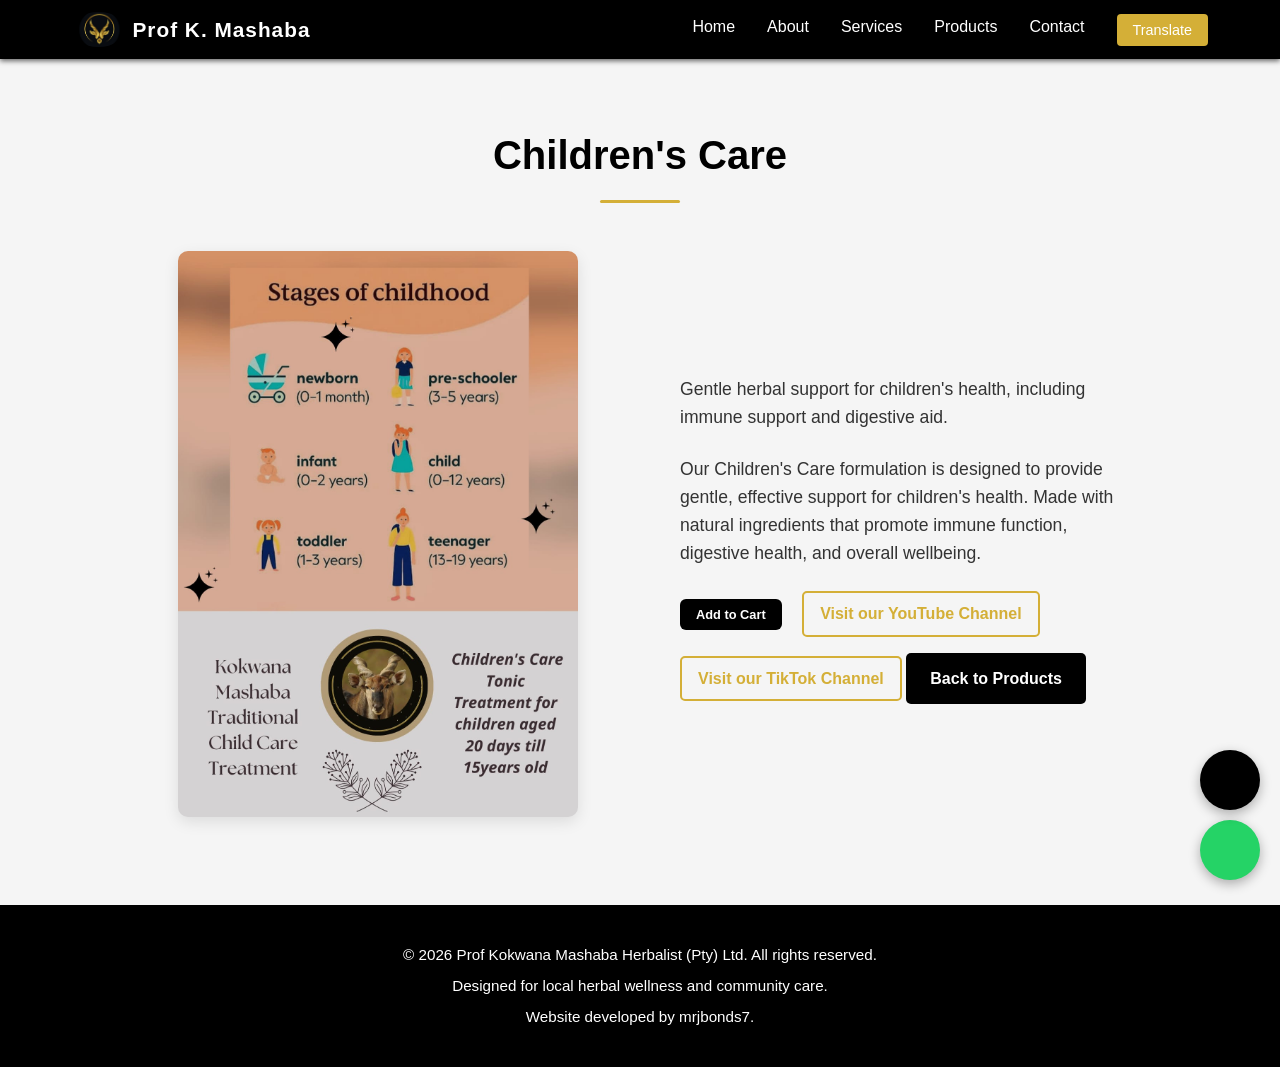
<file: children's-care.html>
<!DOCTYPE html>
<html lang="en">
<head>
    <meta charset="UTF-8">
    <meta name="viewport" content="width=device-width, initial-scale=1.0">
    <title>children's care</title>
    <link rel="stylesheet" href="style.css">
</head>
<body>
    <nav class="navbar">
        <div class="nav-container">
            <div class="logo">
                <img src="asset/4.jpg" alt="Prof K. Mashaba Logo" class="logo-img">
                <span>Prof K. Mashaba</span>
            </div>
            <ul class="nav-menu">
                <li><a href="index.html">Home</a></li>
                <li><a href="index.html#about">About</a></li>
                <li><a href="index.html#services">Services</a></li>
                <li><a href="index.html#products">Products</a></li>
                <li><a href="index.html#contact">Contact</a></li>
                                            <li>
                    <button id="language-toggle" aria-label="Toggle Language">Translate</button>
                </li>
            </ul>
        </div>
    </nav>

    <section class="product-detail">
        <div class="container">
            <h1>Children's Care</h1>
            <div class="product-content">
                <img src="asset/Children1.jpg" alt="Children's Care Product" class="product-image">
                <div class="product-info">
                    <p>Gentle herbal support for children's health, including immune support and digestive aid.</p>
                    <p>Our Children's Care formulation is designed to provide gentle, effective support for children's health. Made with natural ingredients that promote immune function, digestive health, and overall wellbeing.</p>
                    
                    <button class="add-to-cart" data-product="Children's Care">Add to Cart</button>
                    
                    <a href="https://www.youtube.com/@ProfessorKokwanaMashaba-b9b" target="_blank" class="youtube-link">Visit our YouTube Channel</a>
                    <a href="https://www.tiktok.com/@kokwanamashaba" target="_blank" class="tiktok-link">Visit our TikTok Channel</a>
                    
                    <a href="index.html#products" class="back-button">Back to Products</a>
                </div>
            </div>
        </div>
    </section>

        <footer class="footer">
        <div class="container">
            <p>© 2026 Prof Kokwana Mashaba Herbalist (Pty) Ltd. All rights reserved.</p>
            <p>Designed for local herbal wellness and community care.</p>
            <p>Website developed by mrjbonds7.</p>
        </div>
    </footer>

    <!-- WhatsApp Floating Button -->
    <a href="https://wa.me/27795255211" target="_blank" class="whatsapp-float" aria-label="Chat on WhatsApp">
    </a>
    <a href="https://www.tiktok.com/@kokwanamashaba" target="_blank" class="tiktok-float" aria-label="Visit TikTok">
    </a>

    <script src="script.js"></script>
</body>
</html>
</file>
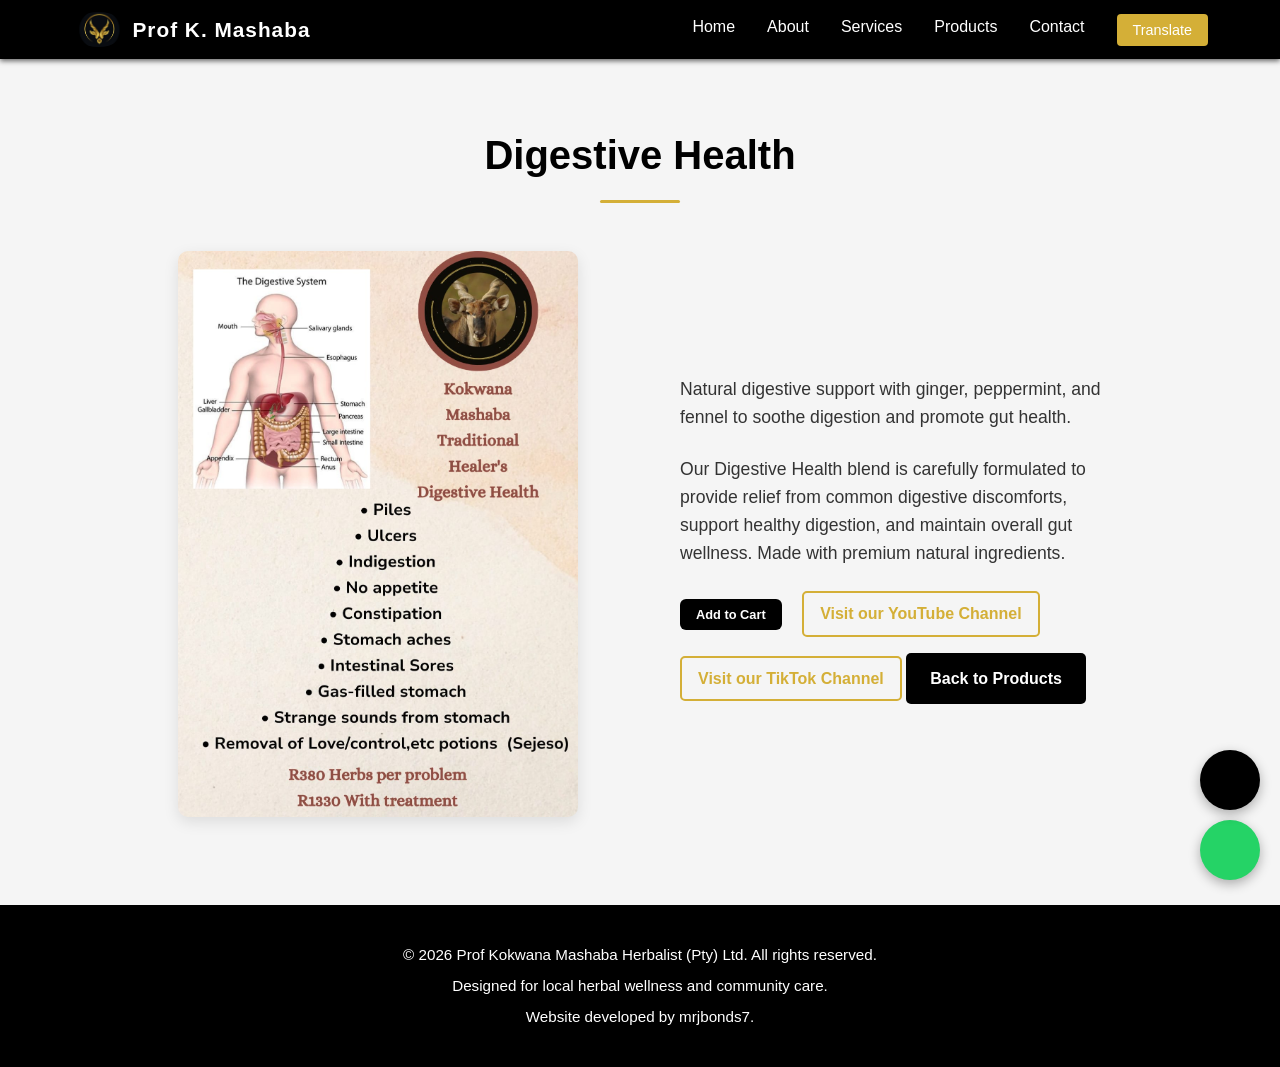
<file: digestive-health.html>
<!DOCTYPE html>
<html lang="en">
<head>
    <meta charset="UTF-8">
    <meta name="viewport" content="width=device-width, initial-scale=1.0">
    <title>Digestive Health - Prof Kokwana Mashaba</title>
    <link rel="stylesheet" href="style.css">
</head>
<body>
    <nav class="navbar">
        <div class="nav-container">
            <div class="logo">
                <img src="asset/4.jpg" alt="Prof K. Mashaba Logo" class="logo-img">
                <span>Prof K. Mashaba</span>
            </div>
            <ul class="nav-menu">
                <li><a href="index.html">Home</a></li>
                <li><a href="index.html#about">About</a></li>
                <li><a href="index.html#services">Services</a></li>
                <li><a href="index.html#products">Products</a></li>
                <li><a href="index.html#contact">Contact</a></li>
                                            <li>
                    <button id="language-toggle" aria-label="Toggle Language">Translate</button>
                </li>
            </ul>
        </div>
    </nav>

    <section class="product-detail">
        <div class="container">
            <h1>Digestive Health</h1>
            <div class="product-content">
                <img src="asset/men&women 3.jpeg" alt="Digestive Health Product" class="product-image">
                <div class="product-info">
                    <p>Natural digestive support with ginger, peppermint, and fennel to soothe digestion and promote gut health.</p>
                    <p>Our Digestive Health blend is carefully formulated to provide relief from common digestive discomforts, support healthy digestion, and maintain overall gut wellness. Made with premium natural ingredients.</p>
                    
                    <button class="add-to-cart" data-product="Digestive Health">Add to Cart</button>
                    
                    <a href="https://www.youtube.com/@ProfessorKokwanaMashaba-b9b" target="_blank" class="youtube-link">Visit our YouTube Channel</a>
                    <a href="https://www.tiktok.com/@kokwanamashaba" target="_blank" class="tiktok-link">Visit our TikTok Channel</a>
                    
                    <a href="index.html#products" class="back-button">Back to Products</a>
                </div>
            </div>
        </div>
    </section>

        <footer class="footer">
        <div class="container">
            <p>© 2026 Prof Kokwana Mashaba Herbalist (Pty) Ltd. All rights reserved.</p>
            <p>Designed for local herbal wellness and community care.</p>
            <p>Website developed by mrjbonds7.</p>
        </div>
    </footer>

    <!-- WhatsApp Floating Button -->
    <a href="https://wa.me/27795255211" target="_blank" class="whatsapp-float" aria-label="Chat on WhatsApp">
    </a>
    <a href="https://www.tiktok.com/@kokwanamashaba" target="_blank" class="tiktok-float" aria-label="Visit TikTok">
    </a>

    <script src="script.js"></script>
</body>
</html>
</file>
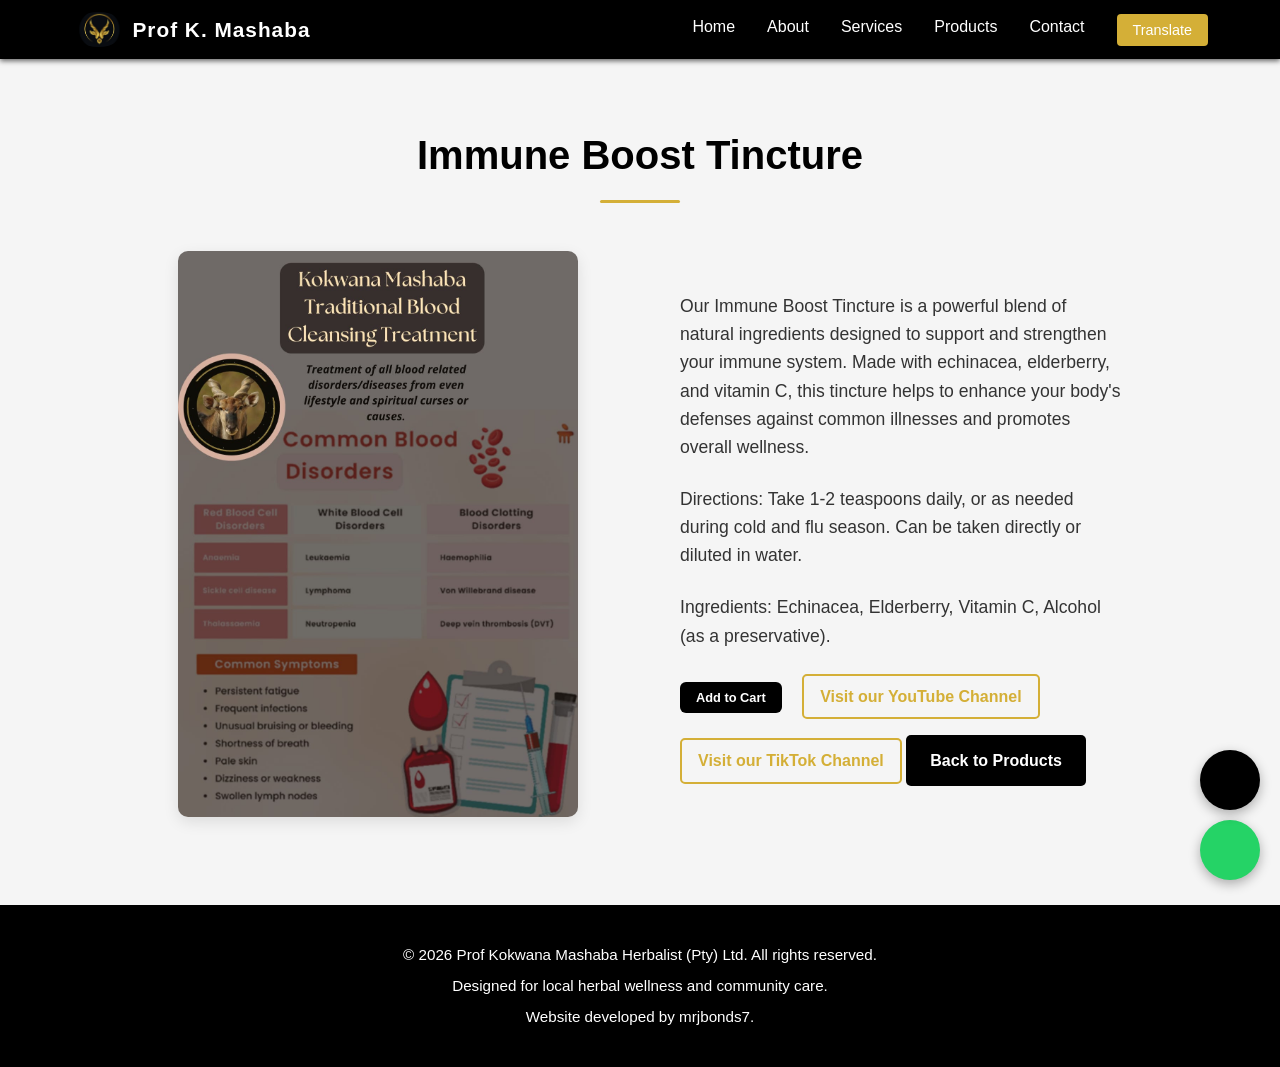
<file: immune-boost-tincture.html>
<!DOCTYPE html>
<html lang="en">
<head>
    <meta charset="UTF-8">
    <meta name="viewport" content="width=device-width, initial-scale=1.0">
    <title>Immune Boost Tincture - Prof K. Mashaba</title>
    <link rel="stylesheet" href="style.css">
</head>
<body>
    <nav class="navbar">
        <div class="nav-container">
            <div class="logo">
                <img src="asset/4.jpg" alt="Prof K. Mashaba Logo" class="logo-img">
                <span>Prof K. Mashaba</span>
            </div>
            <ul class="nav-menu">
                <li><a href="index.html">Home</a></li>
                <li><a href="index.html#about">About</a></li>
                <li><a href="index.html#services">Services</a></li>
                <li><a href="index.html#products">Products</a></li>
                <li><a href="index.html#contact">Contact</a></li>
                                            <li>
                    <button id="language-toggle" aria-label="Toggle Language">Translate</button>
                </li>
            </ul>
        </div>
    </nav>

    <section class="product-detail">
        <div class="container">
            <h1>Immune Boost Tincture</h1>
            <div class="product-content">
                <img src="asset/blood1.jpeg" alt="Immune Boost Tincture" class="product-image">
                <div class="product-info">
                    <p>Our Immune Boost Tincture is a powerful blend of natural ingredients designed to support and strengthen your immune system. Made with echinacea, elderberry, and vitamin C, this tincture helps to enhance your body's defenses against common illnesses and promotes overall wellness.</p>
                    <p>Directions: Take 1-2 teaspoons daily, or as needed during cold and flu season. Can be taken directly or diluted in water.</p>
                    <p>Ingredients: Echinacea, Elderberry, Vitamin C, Alcohol (as a preservative).</p>
                    
                    <button class="add-to-cart" data-product="Immune Boost Tincture">Add to Cart</button>
                    
                    <a href="https://www.youtube.com/@ProfessorKokwanaMashaba-b9b" target="_blank" class="youtube-link">Visit our YouTube Channel</a>
                    <a href="https://www.tiktok.com/@kokwanamashaba" target="_blank" class="tiktok-link">Visit our TikTok Channel</a>
                    
                    <a href="index.html#products" class="back-button">Back to Products</a>
                </div>
            </div>
        </div>
    </section>
    <!-- WhatsApp Floating Button -->
    <a href="https://wa.me/27795255211" target="_blank" class="whatsapp-float" aria-label="Chat on WhatsApp">
    </a>
    <a href="https://www.tiktok.com/@kokwanamashaba" target="_blank" class="tiktok-float" aria-label="Visit TikTok">
    </a>

    <script src="script.js"></script>
</body>
        <footer class="footer">
        <div class="container">
            <p>© 2026 Prof Kokwana Mashaba Herbalist (Pty) Ltd. All rights reserved.</p>
            <p>Designed for local herbal wellness and community care.</p>
            <p>Website developed by mrjbonds7.</p>
        </div>
    </footer>

</html>
</file>
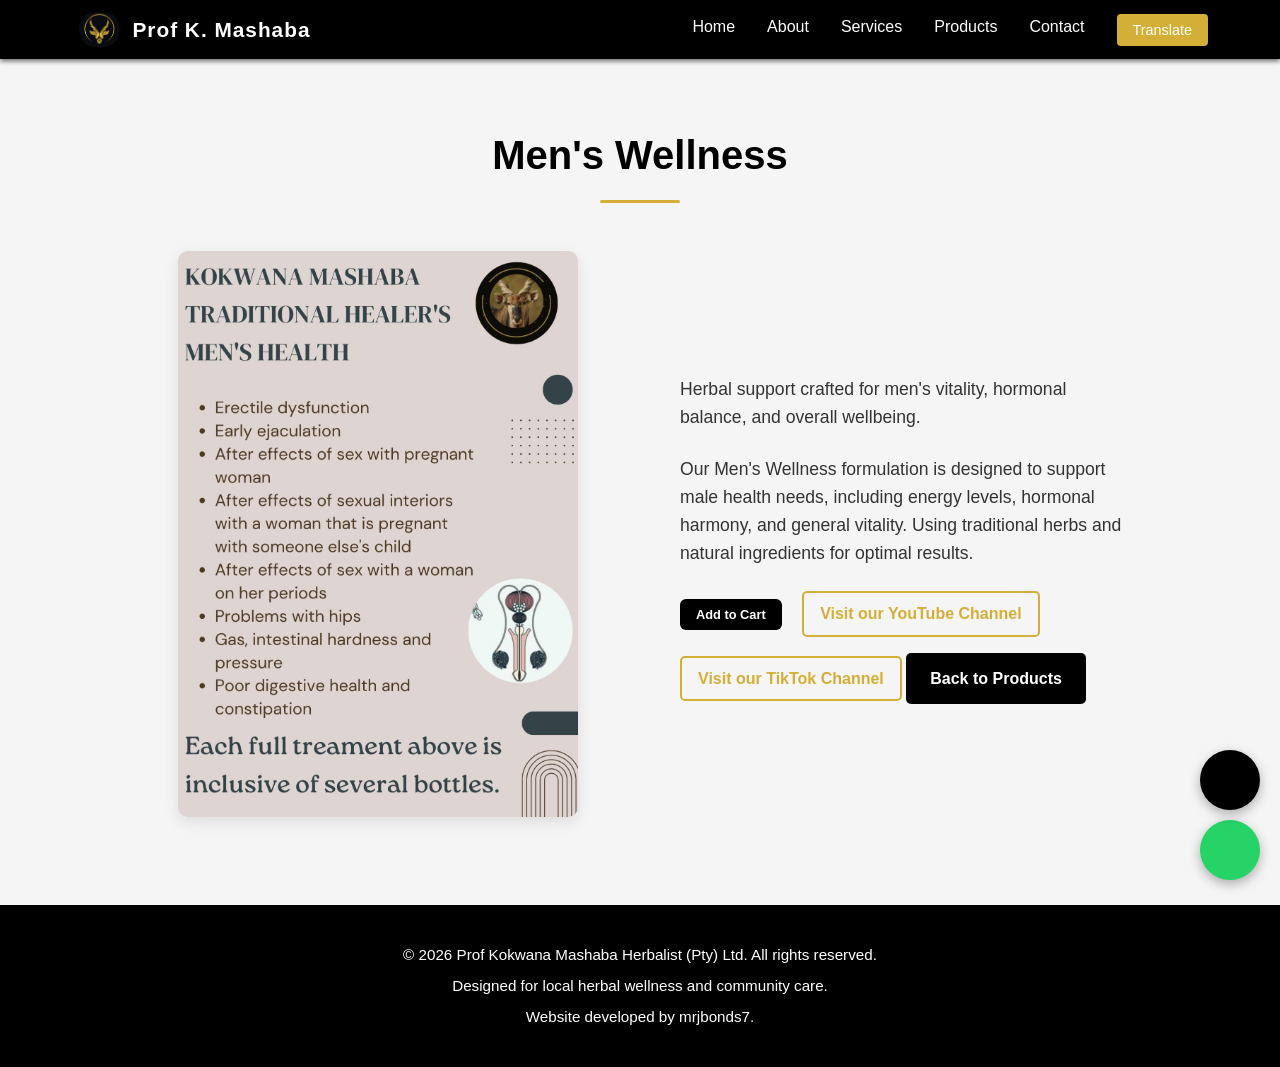
<file: mens-wellness.html>
<!DOCTYPE html>
<html lang="en">
<head>
    <meta charset="UTF-8">
    <meta name="viewport" content="width=device-width, initial-scale=1.0">
    <title>Men's Wellness - Prof Kokwana Mashaba</title>
    <link rel="stylesheet" href="style.css">
</head>
<body>
    <nav class="navbar">
        <div class="nav-container">
            <div class="logo">
                <img src="asset/4.jpg" alt="Prof K. Mashaba Logo" class="logo-img">
                <span>Prof K. Mashaba</span>
            </div>
            <ul class="nav-menu">
                <li><a href="index.html">Home</a></li>
                <li><a href="index.html#about">About</a></li>
                <li><a href="index.html#services">Services</a></li>
                <li><a href="index.html#products">Products</a></li>
                <li><a href="index.html#contact">Contact</a></li>
                                            <li>
                    <button id="language-toggle" aria-label="Toggle Language">Translate</button>
                </li>
            </ul>
        </div>
    </nav>

    <section class="product-detail">
        <div class="container">
            <h1>Men's Wellness</h1>
            <div class="product-content">
                <img src="asset/mens 1.jpeg" alt="Men's Wellness Product" class="product-image">
                <div class="product-info">
                    <p>Herbal support crafted for men's vitality, hormonal balance, and overall wellbeing.</p>
                    <p>Our Men's Wellness formulation is designed to support male health needs, including energy levels, hormonal harmony, and general vitality. Using traditional herbs and natural ingredients for optimal results.</p>
                    
                    <button class="add-to-cart" data-product="Men's Wellness">Add to Cart</button>
                    
                    <a href="https://www.youtube.com/@ProfessorKokwanaMashaba-b9b" target="_blank" class="youtube-link">Visit our YouTube Channel</a>
                    <a href="https://www.tiktok.com/@kokwanamashaba" target="_blank" class="tiktok-link">Visit our TikTok Channel</a>
                    
                    <a href="index.html#products" class="back-button">Back to Products</a>
                </div>
            </div>
        </div>
    </section>

        <footer class="footer">
        <div class="container">
            <p>© 2026 Prof Kokwana Mashaba Herbalist (Pty) Ltd. All rights reserved.</p>
            <p>Designed for local herbal wellness and community care.</p>
            <p>Website developed by mrjbonds7.</p>
        </div>
    </footer>

    <!-- WhatsApp Floating Button -->
    <a href="https://wa.me/27795255211" target="_blank" class="whatsapp-float" aria-label="Chat on WhatsApp">
    </a>
    <a href="https://www.tiktok.com/@kokwanamashaba" target="_blank" class="tiktok-float" aria-label="Visit TikTok">
    </a>

    <script src="script.js"></script>
</body> 
</html>
</file>
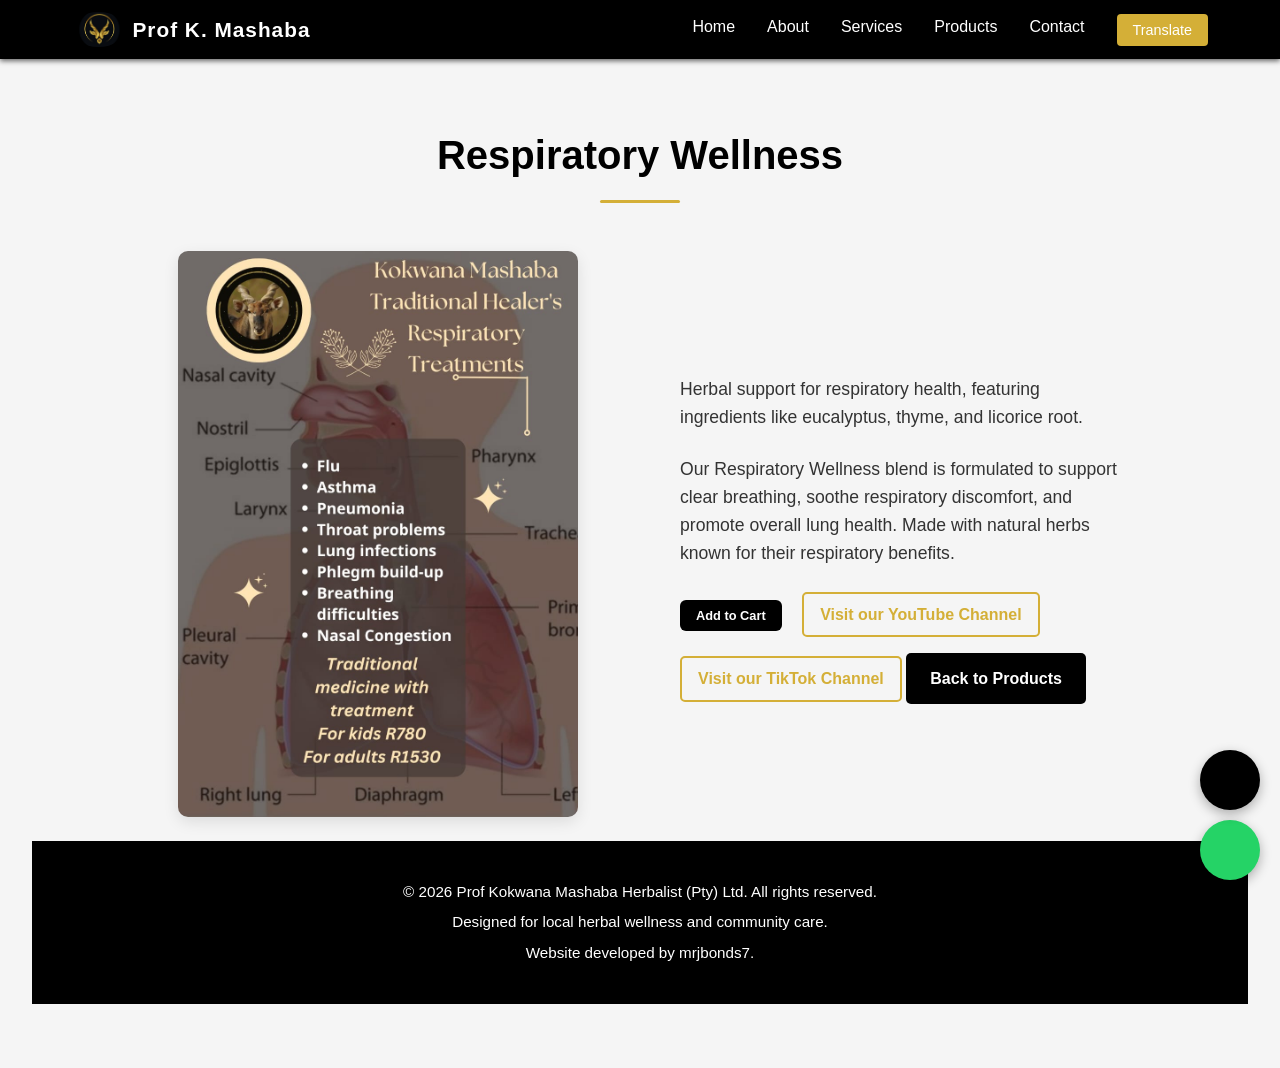
<file: respiratory-wellness.html>
<!DOCTYPE html>
<html lang="en">
<head>
    <meta charset="UTF-8">
    <meta name="viewport" content="width=device-width, initial-scale=1.0">
    <title>Respiratory Wellness - Prof Kokwana Mashaba</title>
    <link rel="stylesheet" href="style.css">
</head>
<body>
    <nav class="navbar">
        <div class="nav-container">
            <div class="logo">
                <img src="asset/4.jpg" alt="Prof K. Mashaba Logo" class="logo-img">
                <span>Prof K. Mashaba</span>
            </div>
            <ul class="nav-menu">
                <li><a href="index.html">Home</a></li>
                <li><a href="index.html#about">About</a></li>
                <li><a href="index.html#services">Services</a></li>
                <li><a href="index.html#products">Products</a></li>
                <li><a href="index.html#contact">Contact</a></li>
                                            <li>
                    <button id="language-toggle" aria-label="Toggle Language">Translate</button>
                </li>
            </ul>
        </div>
    </nav>

    <section class="product-detail">
        <div class="container">
            <h1>Respiratory Wellness</h1>
            <div class="product-content">
                <img src="asset/respiratory 4.jpeg" alt="Respiratory Wellness Product" class="product-image">
                <div class="product-info">
                    <p>Herbal support for respiratory health, featuring ingredients like eucalyptus, thyme, and licorice root.</p>
                    <p>Our Respiratory Wellness blend is formulated to support clear breathing, soothe respiratory discomfort, and promote overall lung health. Made with natural herbs known for their respiratory benefits.</p>
                    
                    <button class="add-to-cart" data-product="Respiratory Wellness">Add to Cart</button>
                    
                    <a href="https://www.youtube.com/@ProfessorKokwanaMashaba-b9b" target="_blank" class="youtube-link">Visit our YouTube Channel</a>
                    <a href="https://www.tiktok.com/@kokwanamashaba" target="_blank" class="tiktok-link">Visit our TikTok Channel</a>
                    
                    <a href="index.html#products" class="back-button">Back to Products</a>
                </div>
            </div>
        </div>

        <footer class="footer">
        <div class="container">
            <p>© 2026 Prof Kokwana Mashaba Herbalist (Pty) Ltd. All rights reserved.</p>
            <p>Designed for local herbal wellness and community care.</p>
            <p>Website developed by mrjbonds7.</p>
        </div>
    </footer>

    <!-- WhatsApp Floating Button -->
    <a href="https://wa.me/27795255211" target="_blank" class="whatsapp-float" aria-label="Chat on WhatsApp">
    </a>
    <a href="https://www.tiktok.com/@kokwanamashaba" target="_blank" class="tiktok-float" aria-label="Visit TikTok">
    </a>

    <script src="script.js"></script>
</body>
</html>
</file>
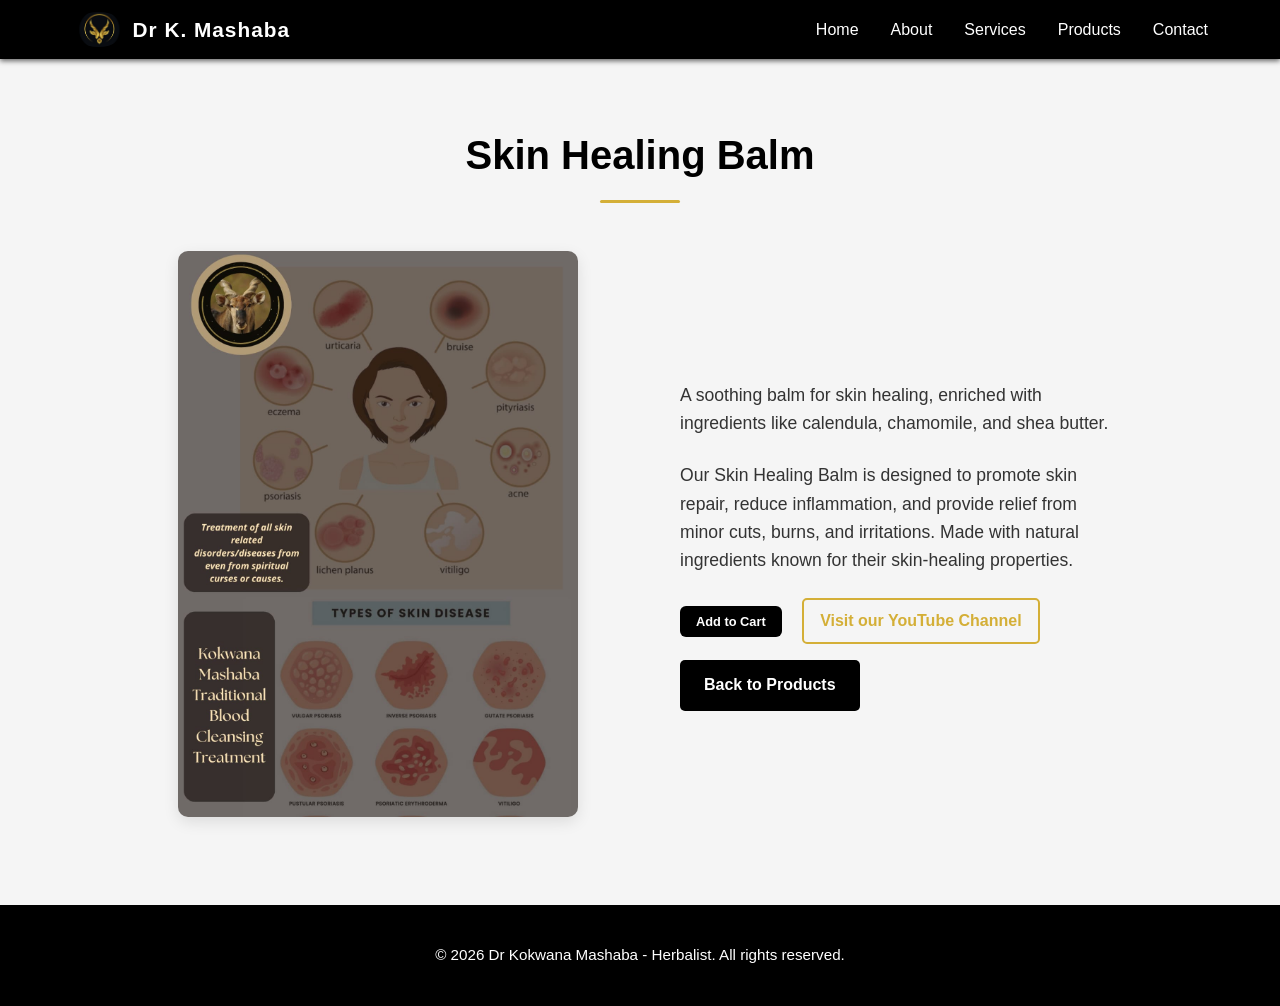
<file: Skin-Healing-Balm.html>
<!DOCTYPE html>
<html lang="en">
<head>
    <meta charset="UTF-8">
    <meta name="viewport" content="width=device-width, initial-scale=1.0">
    <title>Skin Healing Balm - Dr K. Mashaba</title>
    <link rel="stylesheet" href="style.css">
</head>
<body>
    <nav class="navbar">
        <div class="nav-container">
            <div class="logo">
                <img src="asset/4.jpg" alt="Dr K. Mashaba Logo" class="logo-img">
                <span>Dr K. Mashaba</span>
            </div>
            <ul class="nav-menu">
                <li><a href="index.html">Home</a></li>
                <li><a href="index.html#about">About</a></li>
                <li><a href="index.html#services">Services</a></li>
                <li><a href="index.html#products">Products</a></li>
                <li><a href="index.html#contact">Contact</a></li>
            </ul>
        </div>
    </nav>

    <section class="product-detail">
        <div class="container">
            <h1>Skin Healing Balm</h1>
            <div class="product-content">
                <img src="asset/skin1.jpeg" alt="Skin Healing Balm Product" class="product-image">
                <div class="product-info">
                    <p>A soothing balm for skin healing, enriched with ingredients like calendula, chamomile, and shea butter.</p>
                    <p>Our Skin Healing Balm is designed to promote skin repair, reduce inflammation, and provide relief from minor cuts, burns, and irritations. Made with natural ingredients known for their skin-healing properties.</p>
                    
                    <button class="add-to-cart" data-product="Skin Healing Balm">Add to Cart</button>
                    
                    <a href="https://www.youtube.com/@ProfessorKokwanaMashaba-b9b" target="_blank" class="youtube-link">Visit our YouTube Channel</a>
                    
                    <a href="index.html#products" class="back-button">Back to Products</a>
                </div>
            </div>
        </div>
    </section>

    <footer class="footer">
        <p>&copy; 2026 Dr Kokwana Mashaba - Herbalist. All rights reserved.</p> 
    </footer>
</body>
</html>
<script src="script.js"></script>
</file>
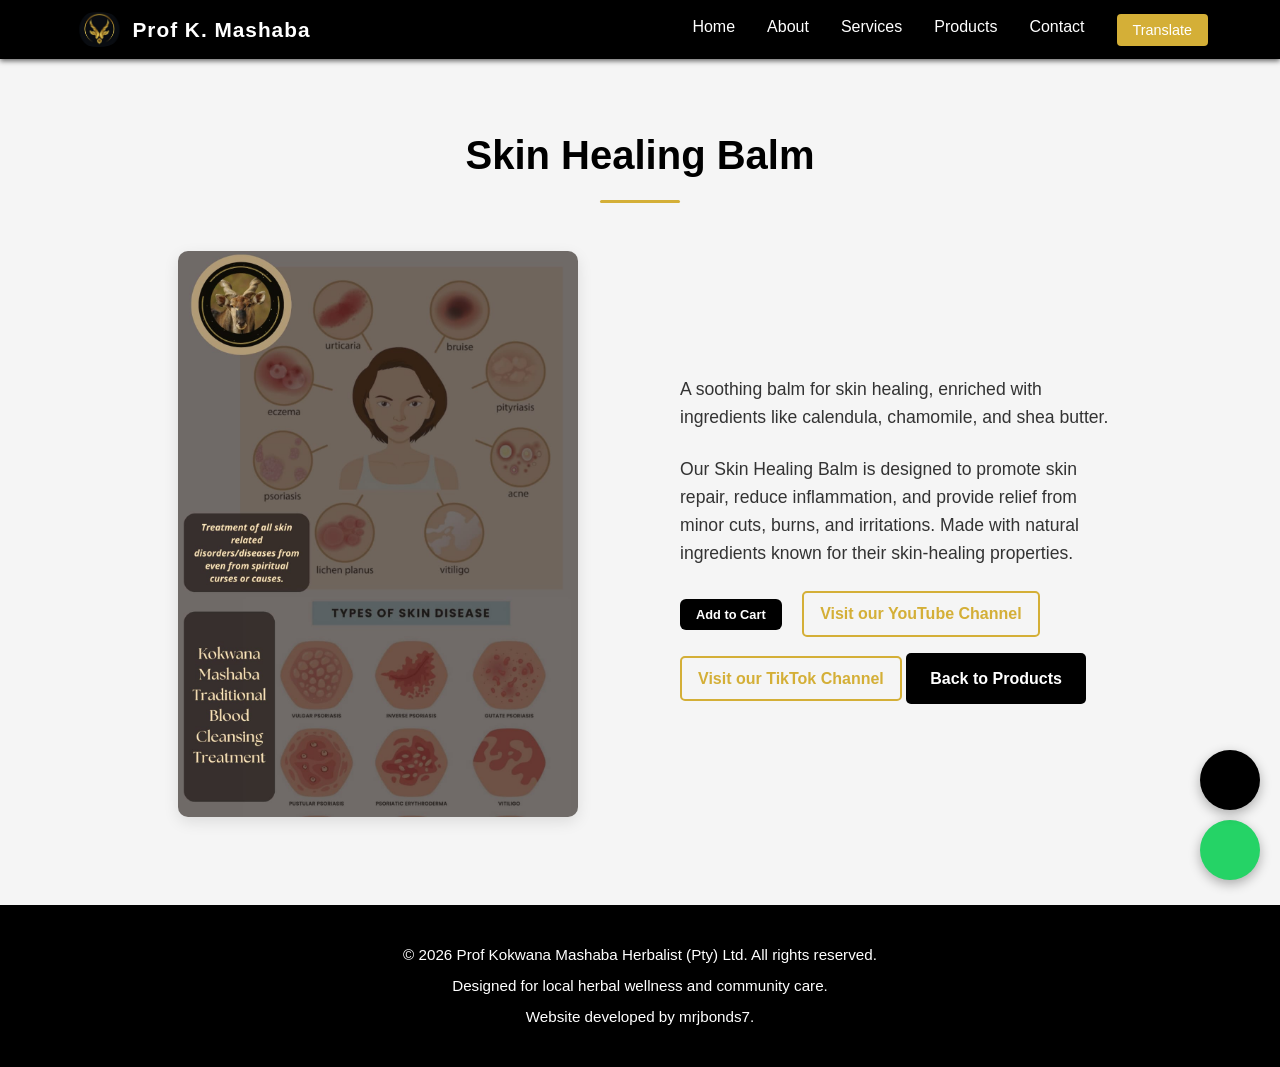
<file: skin-healing-balm.html>
<!DOCTYPE html>
<html lang="en">
<head>
    <meta charset="UTF-8">
    <meta name="viewport" content="width=device-width, initial-scale=1.0">
    <title>Skin Healing Balm - Prof K. Mashaba</title>
    <link rel="stylesheet" href="style.css">
</head>
<body>
    <nav class="navbar">
        <div class="nav-container">
            <div class="logo">
                <img src="asset/4.jpg" alt="Prof K. Mashaba Logo" class="logo-img">
                <span>Prof K. Mashaba</span>
            </div>
            <ul class="nav-menu">
                <li><a href="index.html">Home</a></li>
                <li><a href="index.html#about">About</a></li>
                <li><a href="index.html#services">Services</a></li>
                <li><a href="index.html#products">Products</a></li>
                <li><a href="index.html#contact">Contact</a></li>
                                            <li>
                    <button id="language-toggle" aria-label="Toggle Language">Translate</button>
                </li>
            </ul>
        </div>
    </nav>

    <section class="product-detail">
        <div class="container">
            <h1>Skin Healing Balm</h1>
            <div class="product-content">
                <img src="asset/skin1.jpeg" alt="Skin Healing Balm Product" class="product-image">
                <div class="product-info">
                    <p>A soothing balm for skin healing, enriched with ingredients like calendula, chamomile, and shea butter.</p>
                    <p>Our Skin Healing Balm is designed to promote skin repair, reduce inflammation, and provide relief from minor cuts, burns, and irritations. Made with natural ingredients known for their skin-healing properties.</p>
                    
                    <button class="add-to-cart" data-product="Skin Healing Balm">Add to Cart</button>
                    
                    <a href="https://www.youtube.com/@ProfessorKokwanaMashaba-b9b" target="_blank" class="youtube-link">Visit our YouTube Channel</a>
                    <a href="https://www.tiktok.com/@kokwanamashaba" target="_blank" class="tiktok-link">Visit our TikTok Channel</a>
                    
                    <a href="index.html#products" class="back-button">Back to Products</a>
                </div>
            </div>
        </div>
    </section>

        <footer class="footer">
        <div class="container">
            <p>© 2026 Prof Kokwana Mashaba Herbalist (Pty) Ltd. All rights reserved.</p>
            <p>Designed for local herbal wellness and community care.</p>
            <p>Website developed by mrjbonds7.</p>
        </div>
    </footer>

    <!-- WhatsApp Floating Button -->
    <a href="https://wa.me/27795255211" target="_blank" class="whatsapp-float" aria-label="Chat on WhatsApp">
    </a>
    <a href="https://www.tiktok.com/@kokwanamashaba" target="_blank" class="tiktok-float" aria-label="Visit TikTok">
    </a>

    <script src="script.js"></script>
</body>
</html>
</file>
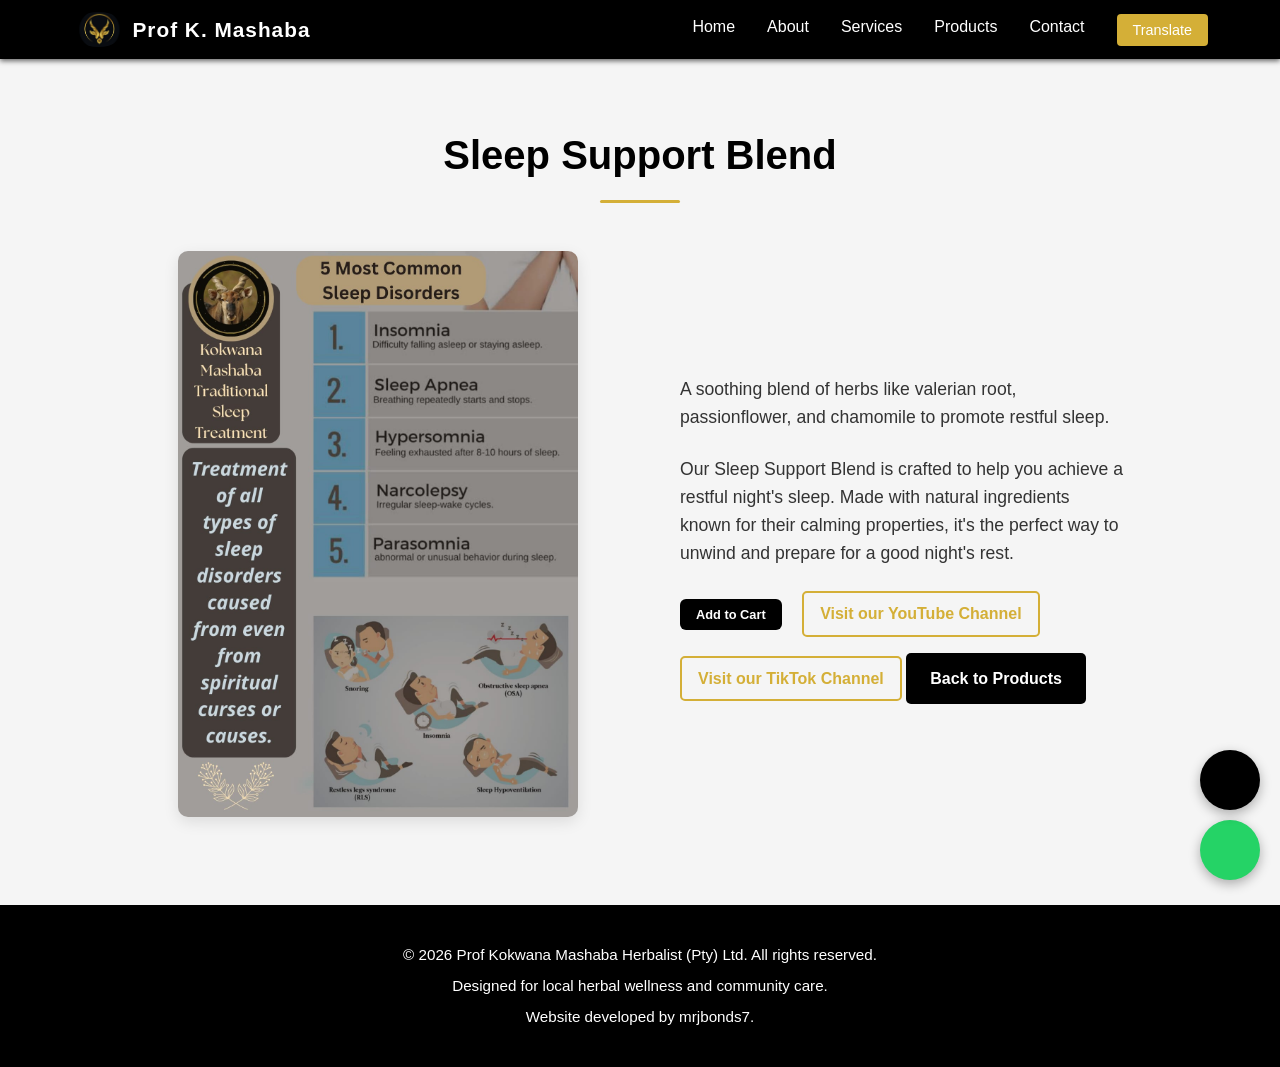
<file: sleep-support-blend.html>
<!DOCTYPE html>
<html lang="en">
<head>
    <meta charset="UTF-8">
    <meta name="viewport" content="width=device-width, initial-scale=1.0">
    <title>sleep support blend</title>
    <link rel="stylesheet" href="style.css">
</head>
<body>
    <nav class="navbar">
        <div class="nav-container">
            <div class="logo">
                <img src="asset/4.jpg" alt="Prof K. Mashaba Logo" class="logo-img">
                <span>Prof K. Mashaba</span>
            </div>
            <ul class="nav-menu">
                <li><a href="index.html">Home</a></li>
                <li><a href="index.html#about">About</a></li>
                <li><a href="index.html#services">Services</a></li>
                <li><a href="index.html#products">Products</a></li>
                <li><a href="index.html#contact">Contact</a></li>
                                            <li>
                    <button id="language-toggle" aria-label="Toggle Language">Translate</button>
                </li>
            </ul>
        </div>
    </nav>

    <section class="product-detail">
        <div class="container">
            <h1>Sleep Support Blend</h1>
            <div class="product-content">
                <img src="asset/Sleep1.jpg" alt="Sleep Support Blend Product" class="product-image">
                <div class="product-info">
                    <p>A soothing blend of herbs like valerian root, passionflower, and chamomile to promote restful sleep.</p>
                    <p>Our Sleep Support Blend is crafted to help you achieve a restful night's sleep. Made with natural ingredients known for their calming properties, it's the perfect way to unwind and prepare for a good night's rest.</p>
                    
                    <button class="add-to-cart" data-product="Sleep Support Blend">Add to Cart</button>
                    
                    <a href="https://www.youtube.com/@ProfessorKokwanaMashaba-b9b" target="_blank" class="youtube-link">Visit our YouTube Channel</a>
                    <a href="https://www.tiktok.com/@kokwanamashaba" target="_blank" class="tiktok-link">Visit our TikTok Channel</a>
                    
                    <a href="index.html#products" class="back-button">Back to Products</a>
                </div>
            </div>
        </div>
    </section>

        <footer class="footer">
        <div class="container">
            <p>© 2026 Prof Kokwana Mashaba Herbalist (Pty) Ltd. All rights reserved.</p>
            <p>Designed for local herbal wellness and community care.</p>
            <p>Website developed by mrjbonds7.</p>
        </div>
    </footer>

    <!-- WhatsApp Floating Button -->
    <a href="https://wa.me/27795255211" target="_blank" class="whatsapp-float" aria-label="Chat on WhatsApp">
    </a>
    <a href="https://www.tiktok.com/@kokwanamashaba" target="_blank" class="tiktok-float" aria-label="Visit TikTok">
    </a>

    <script src="script.js"></script>
</body>
</html>
</file>
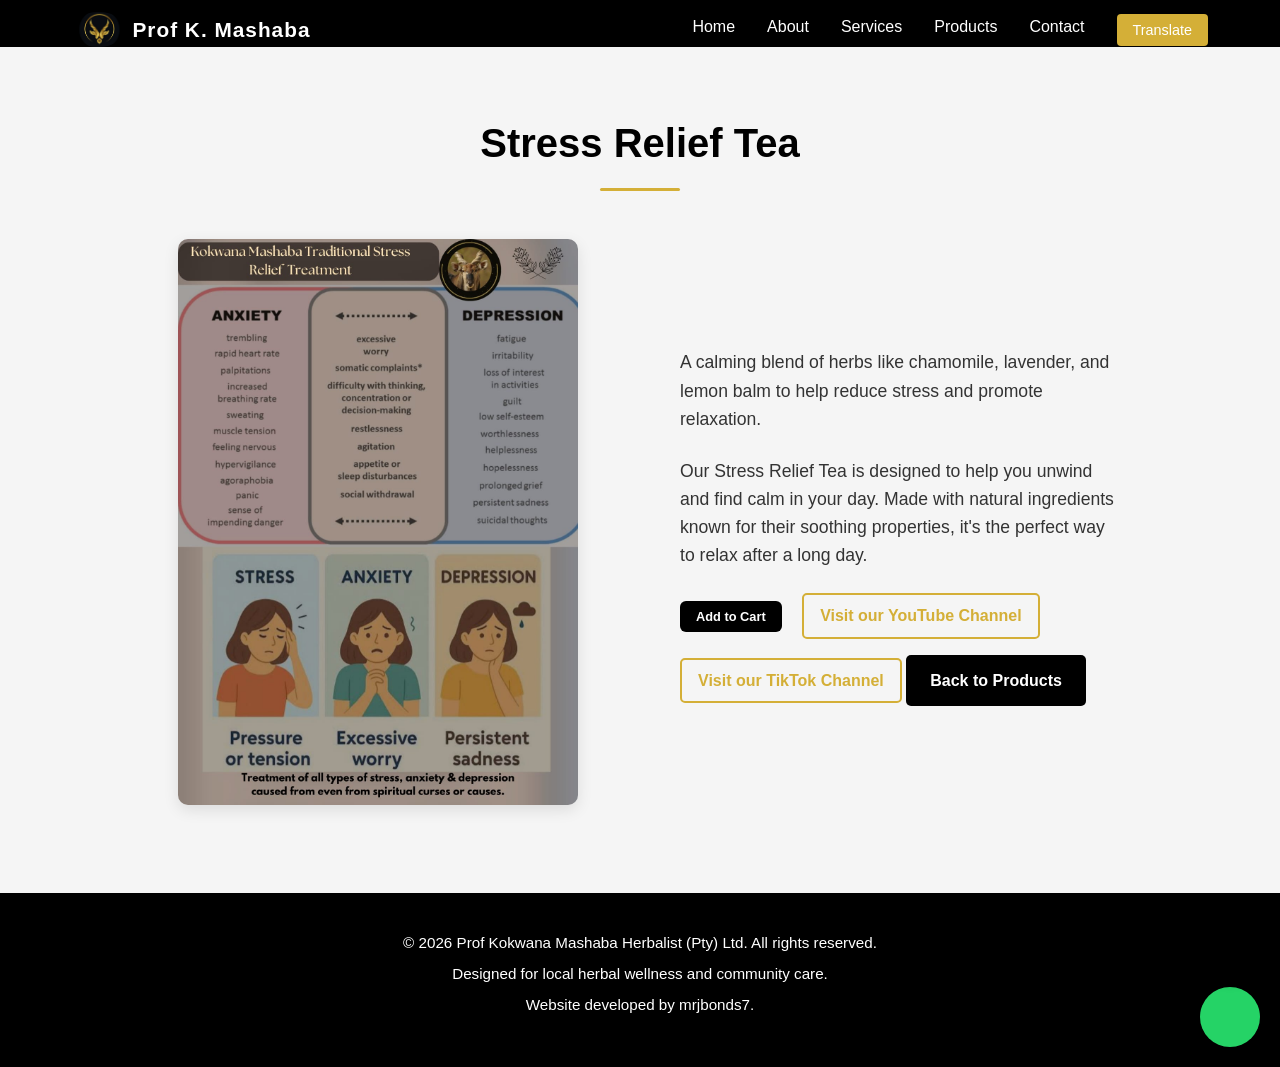
<file: stress-relief-tea.html>
<!DOCTYPE html>
<html lang="en">
<head>
    <meta charset="UTF-8">
    <meta name="viewport" content="width=device-width, initial-scale=1.0">
    <title>stress reliaf tea</title>
    <link rel="stylesheet" href="style.css">
</head>
<body>
    <nav class="navbar">
        <div class="nav-container">
            <div class="logo">
                <img src="asset/4.jpg" alt="Prof K. Mashaba Logo" class="logo-img">
                <span>Prof K. Mashaba</span>
            </div>
            <ul class="nav-menu">
                <li><a href="index.html">Home</a></li>
                <li><a href="index.html#about">About</a></li>
                <li><a href="index.html#services">Services</a></li>
                <li><a href="index.html#products">Products</a></li>
                <li><a href="index.html#contact">Contact</a></li>
                                            <li>
                    <button id="language-toggle" aria-label="Toggle Language">Translate</button>
                </li>
            </ul>
        </div>
        
        <section class="product-detail">
        <div class="container">
            <h1>Stress Relief Tea</h1>
            <div class="product-content">
                <img src="asset/Stress1.jpg" alt="Stress Relief Tea Product" class="product-image">
                <div class="product-info">
                    <p>A calming blend of herbs like chamomile, lavender, and lemon balm to help reduce stress and promote relaxation.</p>
                    <p>Our Stress Relief Tea is designed to help you unwind and find calm in your day. Made with natural ingredients known for their soothing properties, it's the perfect way to relax after a long day.</p>
                    
                    <button class="add-to-cart" data-product="Stress Relief Tea">Add to Cart</button>
                    
                    <a href="https://www.youtube.com/@ProfessorKokwanaMashaba-b9b" target="_blank" class="youtube-link">Visit our YouTube Channel</a>
                    <a href="https://www.tiktok.com/@kokwanamashaba" target="_blank" class="tiktok-link">Visit our TikTok Channel</a>
                    
                    <a href="index.html#products" class="back-button">Back to Products</a>
                </div>
            </div>
        </div>
    </section>

        <footer class="footer">
        <div class="container">
            <p>© 2026 Prof Kokwana Mashaba Herbalist (Pty) Ltd. All rights reserved.</p>
            <p>Designed for local herbal wellness and community care.</p>
            <p>Website developed by mrjbonds7.</p>
        </div>
    </footer>

    <!-- WhatsApp Floating Button -->
    <a href="https://wa.me/27795255211" target="_blank" class="whatsapp-float" aria-label="Chat on WhatsApp">
    </a>
    <a href="https://www.tiktok.com/@kokwanamashaba" target="_blank" class="tiktok-float" aria-label="Visit TikTok">
    </a>

    <script src="script.js"></script>
</body>
</html>
</file>
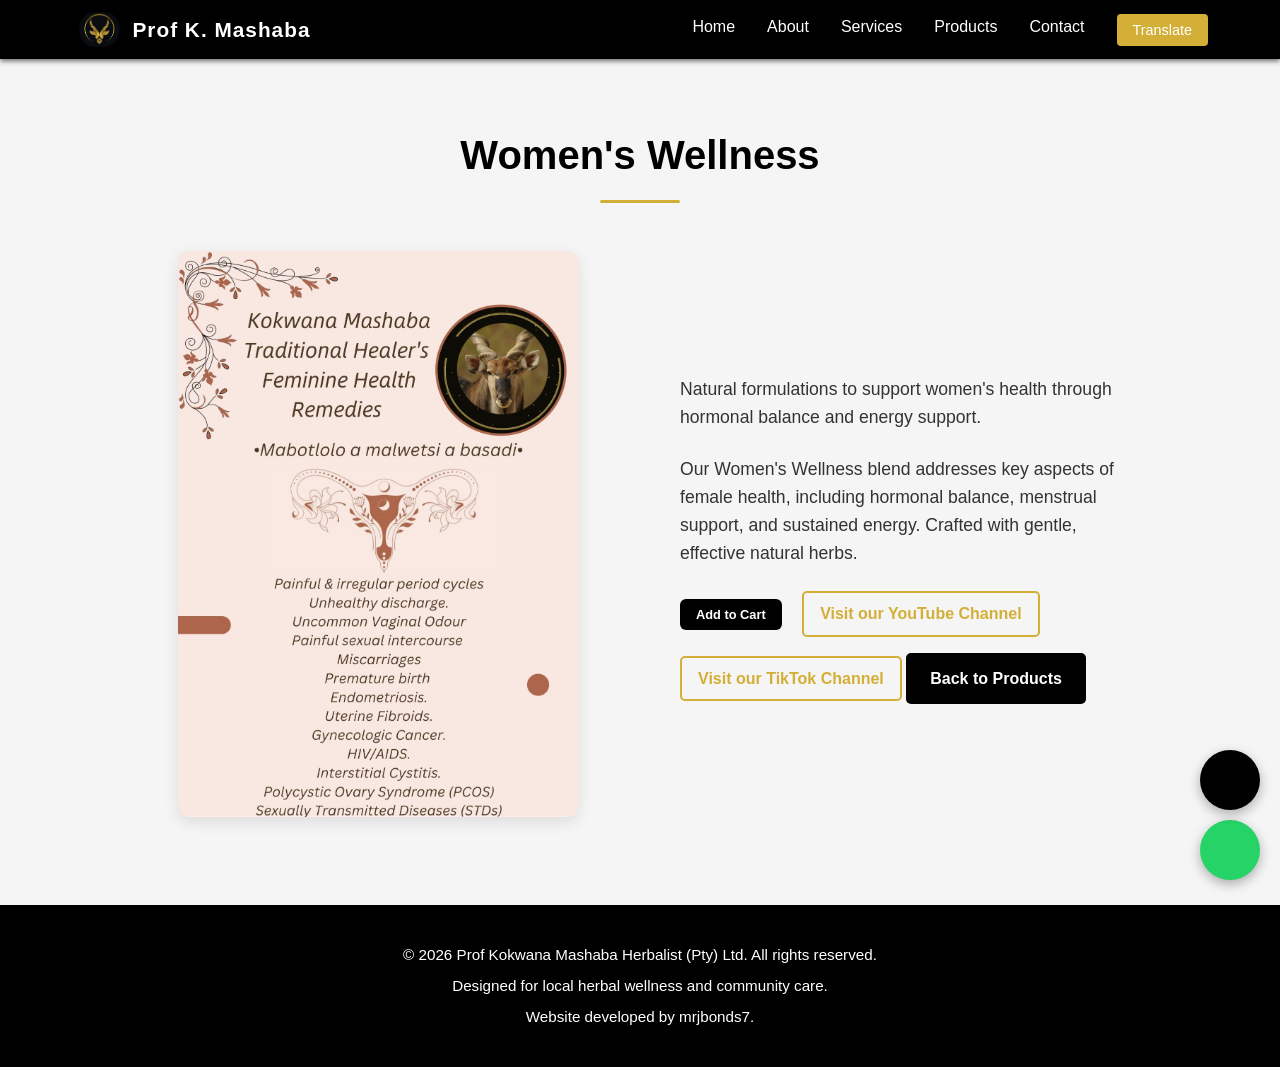
<file: womens-wellness.html>
<!DOCTYPE html>
<html lang="en">
<head>
    <meta charset="UTF-8">
    <meta name="viewport" content="width=device-width, initial-scale=1.0">
    <title>Women's Wellness - Prof Kokwana Mashaba</title>
    <link rel="stylesheet" href="style.css">
</head>
<body>
    <nav class="navbar">
        <div class="nav-container">
            <div class="logo">
                <img src="asset/4.jpg" alt="Prof K. Mashaba Logo" class="logo-img">
                <span>Prof K. Mashaba</span>
            </div>
            <ul class="nav-menu">
                <li><a href="index.html">Home</a></li>
                <li><a href="index.html#about">About</a></li>
                <li><a href="index.html#services">Services</a></li>
                <li><a href="index.html#products">Products</a></li>
                <li><a href="index.html#contact">Contact</a></li>
                                            <li>
                    <button id="language-toggle" aria-label="Toggle Language">Translate</button>
                </li>
            </ul>
        </div>
    </nav>

    <section class="product-detail">
        <div class="container">
            <h1>Women's Wellness</h1>
            <div class="product-content">
                <img src="asset/womens 2.jpeg" alt="Women's Wellness Product" class="product-image">
                <div class="product-info">
                    <p>Natural formulations to support women's health through hormonal balance and energy support.</p>
                    <p>Our Women's Wellness blend addresses key aspects of female health, including hormonal balance, menstrual support, and sustained energy. Crafted with gentle, effective natural herbs.</p>
                    
                    <button class="add-to-cart" data-product="Women's Wellness">Add to Cart</button>
                    
                    <a href="https://www.youtube.com/@ProfessorKokwanaMashaba-b9b" target="_blank" class="youtube-link">Visit our YouTube Channel</a>
                    <a href="https://www.tiktok.com/@kokwanamashaba" target="_blank" class="tiktok-link">Visit our TikTok Channel</a>
                    
                    <a href="index.html#products" class="back-button">Back to Products</a>
                </div>
            </div>
        </div>
    </section>

        <footer class="footer">
        <div class="container">
            <p>© 2026 Prof Kokwana Mashaba Herbalist (Pty) Ltd. All rights reserved.</p>
            <p>Designed for local herbal wellness and community care.</p>
            <p>Website developed by mrjbonds7.</p>
        </div>
    </footer>

    <!-- WhatsApp Floating Button -->
    <a href="https://wa.me/27795255211" target="_blank" class="whatsapp-float" aria-label="Chat on WhatsApp">
    </a>
    <a href="https://www.tiktok.com/@kokwanamashaba" target="_blank" class="tiktok-float" aria-label="Visit TikTok">
    </a>

    <script src="script.js"></script>
</body>
</html>
</file>
<file: style.css>
/* Reset and Base Styles */
* {
    margin: 0;
    padding: 0;
    box-sizing: border-box;
}

:root {
    --primary-color: #000000;
    --secondary-color: #1a1a1a;
    --accent-color: #D4AF37;
    --light-bg: #f5f5f5;
    --white: #ffffff;
    --text-dark: #333333;
    --text-light: #666666;
}

body {
    font-family: 'Segoe UI', Tahoma, Geneva, Verdana, sans-serif;
    line-height: 1.6;
    color: var(--text-dark);
}

img {
    max-width: 100%;
    height: auto;
}

/* Navigation Bar */
.navbar {
    background-color: var(--primary-color);
    padding: 0.75rem 0;
    position: sticky;
    top: 0;
    box-shadow: 0 2px 5px rgba(0, 0, 0, 0.587);
    z-index: 100;
    backdrop-filter: blur(10px);
}

.nav-container {
    max-width: 1200px;
    margin: 0 auto;
    padding: 0 2rem;
    display: flex;
    justify-content: space-between;
    align-items: center;
}

.logo {
    display: flex;
    align-items: center;
    gap: 0.5rem;
    font-size: 1.3rem;
    font-weight: bold;
    color: var(--white);
    letter-spacing: 1px;
}

.logo-img {
    height: 35px;
    width: auto;
    border-radius: 50%;
    object-fit: cover;
}

.nav-menu {
    display: flex;
    list-style: none;
    gap: 2rem;
}

.nav-menu a {
    color: var(--white);
    text-decoration: none;
    font-weight: 500;
    transition: color 0.3s ease;
    cursor: pointer;
}

.nav-menu a:hover {
    color: var(--accent-color);
}

.hamburger {
    display: none;
    flex-direction: column;
    cursor: pointer;
}

.bar {
    width: 25px;
    height: 3px;
    background-color: var(--white);
    margin: 3px 0;
    transition: 0.3s;
    border-radius: 2px;
}

.hamburger.active .bar:nth-child(1) {
    transform: rotate(-45deg) translate(-5px, 6px);
}

.hamburger.active .bar:nth-child(2) {
    opacity: 0;
}

.nav-menu #language-toggle {
    background-color: var(--accent-color);
    color: var(--white);
    border: none;
    padding: 0.5rem 1rem;
    border-radius: 4px;
    font-size: 0.9rem;
    cursor: pointer;
    transition: background-color 0.3s ease;
}

.nav-menu #language-toggle:hover {
    background-color: #7a6249;
}

/* Translation visibility */
.translation {
    opacity: 0;
    transition: opacity 0.5s ease;
    pointer-events: none;
}

.translation.show {
    opacity: 1;
    pointer-events: auto;
}

/* Footer */
.hero {
    background-color: #111;
    background-image: linear-gradient(135deg, rgba(0, 0, 0, 0.7) 0%, rgba(26, 26, 26, 0.7) 100%), url('asset/landing.jpg');
    background-position: center;
    background-size: cover;
    background-repeat: no-repeat;
    color: var(--white);
    padding: 8rem 2rem;
    text-align: center;
    min-height: 100vh;
    display: flex;
    align-items: center;
    justify-content: center;
}

.hero-content h1 {
    font-size: 3.5rem;
    margin-bottom: 1rem;
    font-weight: 700;
    letter-spacing: 2px;
}

.subtitle {
    font-size: 1.5rem;
    margin-bottom: 1rem;
    color: var(--accent-color);
    font-weight: 500;
}

.hero-tagline {
    font-size: 1.2rem;
    margin-bottom: 2rem;
    opacity: 0.95;
}

.hero-content .translation {
    font-size: 1.2rem;
    color: var(--white);
    opacity: 0;
    max-height: 0;
    margin: 0;
    overflow: hidden;
    transition: opacity 0.5s ease, max-height 0.5s ease, margin 0.5s ease;
}

.hero-content .translation.zulu,
.hero-content .translation.sotho {
    color: var(--white);
}

.hero-content .translation.show {
    opacity: 1;
    max-height: 8rem;
    margin: 0.75rem auto;
}

.cta-button {
    display: inline-block;
    background-color: var(--accent-color);
    color: var(--white);
    padding: 1rem 2.5rem;
    text-decoration: none;
    border-radius: 5px;
    font-weight: 600;
    transition: background-color 0.3s ease, transform 0.3s ease;
    border: none;
    cursor: pointer;
}

.cta-button:hover {
    background-color: #7a6249;
    transform: translateY(-3px);
    box-shadow: 0 5px 15px rgba(0, 0, 0, 0.2);
}

/* Container */
.container {
    max-width: 1200px;
    margin: 0 auto;
    padding: 0 2rem;
}

/* About Section */
.about {
    padding: 4rem 2rem;
    background-color: var(--light-bg);
}

.about h2 {
    text-align: center;
    font-size: 2.5rem;
    color: var(--primary-color);
    margin-bottom: 3rem;
    position: relative;
    padding-bottom: 1rem;
}

.about h2::after {
    content: '';
    position: absolute;
    bottom: 0;
    left: 50%;
    transform: translateX(-50%);
    width: 80px;
    height: 3px;
    background-color: var(--accent-color);
    border-radius: 2px;
}

.about-text p {
    font-size: 1.1rem;
    color: var(--text-light);
    margin-bottom: 1.5rem;
    line-height: 1.8;
}

.about-text h3 {
    color: var(--primary-color);
    margin-top: 2rem;
    margin-bottom: 1rem;
    font-size: 1.3rem;
}

.about-text ul {
    list-style: none;
    margin-left: 0;
}

.about-text li {
    padding: 0.5rem 0;
    padding-left: 1.5rem;
    position: relative;
    color: var(--text-light);
}

.about-text li::before {
    content: '✓';
    position: absolute;
    left: 0;
    color: var(--accent-color);
    font-weight: bold;
}

/* Services Section */
.services {
    padding: 4rem 2rem;
}

.services h2 {
    text-align: center;
    font-size: 2.5rem;
    color: var(--primary-color);
    margin-bottom: 3rem;
    position: relative;
    padding-bottom: 1rem;
}

.services h2::after {
    content: '';
    position: absolute;
    bottom: 0;
    left: 50%;
    transform: translateX(-50%);
    width: 80px;
    height: 3px;
    background-color: var(--accent-color);
    border-radius: 2px;
}

.services-grid {
    display: grid;
    grid-template-columns: repeat(auto-fit, minmax(280px, 1fr));
    gap: 2rem;
}

.service-card {
    background-color: var(--white);
    border: 2px solid #e0e0e0;
    border-radius: 8px;
    padding: 2rem;
    text-align: center;
    transition: all 0.3s ease;
    box-shadow: 0 2px 8px rgba(0, 0, 0, 0.08);
}

.service-card:hover {
    border-color: var(--primary-color);
    box-shadow: 0 5px 20px rgba(0, 0, 0, 0.15);
    transform: translateY(-5px);
}

.service-card h3 {
    color: var(--primary-color);
    margin-bottom: 1rem;
    font-size: 1.3rem;
}

.service-card p {
    color: var(--text-light);
    line-height: 1.7;
}

/* Products Section */
.products {
    padding: 4rem 2rem;
    background-color: var(--white);
    opacity: 0;
    transform: translateY(30px);
    transition: all 0.6s cubic-bezier(0.4, 0, 0.2, 1);
}

.products.fade-in {
    opacity: 1;
    transform: translateY(0);
}

.products h2 {
    text-align: center;
    font-size: 2.5rem;
    color: var(--primary-color);
    margin-bottom: 1rem;
    position: relative;
    padding-bottom: 1rem;
}

.products h2::after {
    content: '';
    position: absolute;
    bottom: 0;
    left: 50%;
    transform: translateX(-50%);
    width: 80px;
    height: 3px;
    background-color: var(--accent-color);
    border-radius: 2px;
}

.products-intro {
    text-align: center;
    font-size: 1.1rem;
    color: var(--text-light);
    margin-bottom: 3rem;
    max-width: 600px;
    margin-left: auto;
    margin-right: auto;
    line-height: 1.6;
}

.products-grid {
    display: grid;
    grid-template-columns: repeat(auto-fit, minmax(300px, 1fr));
    gap: 2rem;
}

.product-card {
    background-color: var(--white);
    border: 2px solid #e0e0e0;
    border-radius: 12px;
    padding: 2rem;
    text-align: center;
    transition: all 0.3s cubic-bezier(0.4, 0, 0.2, 1);
    box-shadow: 0 4px 12px rgba(0, 0, 0, 0.08);
    position: relative;
    overflow: hidden;
    opacity: 0;
    transform: translateY(30px);
}

.product-card.fade-in {
    opacity: 1;
    transform: translateY(0);
}

.product-card::before {
    content: '';
    position: absolute;
    top: 0;
    left: 0;
    right: 0;
    height: 4px;
    background: linear-gradient(90deg, var(--accent-color), var(--primary-color));
}

.product-card:hover {
    border-color: var(--accent-color);
    box-shadow: 0 8px 25px rgba(0, 0, 0, 0.15);
    transform: translateY(-5px);
}

.product-image {
    width: 80px;
    height: 80px;
    margin: 0 auto 1.5rem;
    border-radius: 50%;
    background-color: var(--light-bg);
    display: flex;
    align-items: center;
    justify-content: center;
    font-size: 2rem;
}

.image-placeholder {
    font-size: 2.5rem;
    opacity: 0.7;
}

.product-card h3 {
    color: var(--primary-color);
    margin-bottom: 1rem;
    font-size: 1.3rem;
}

.product-card p {
    color: var(--text-light);
    line-height: 1.6;
    margin-bottom: 1.5rem;
    font-size: 0.95rem;
}

.translation {
    font-size: 0.9rem;
    color: #555;
    font-style: italic;
    margin-top: 0.25rem;
    line-height: 1.5;
}


.product-button {
    background-color: var(--primary-color);
    color: var(--white);
    padding: 0.5rem 1rem;
    border: none;
    border-radius: 6px;
    font-weight: 600;
    cursor: pointer;
    transition: all 0.3s cubic-bezier(0.4, 0, 0.2, 1);
    font-size: 0.8rem;
    position: relative;
    overflow: hidden;
    display: inline-flex;
    align-items: center;
    justify-content: center;
    gap: 0.5rem;
}

.product-button::before {
    content: '';
    position: absolute;
    top: 0;
    left: -100%;
    width: 100%;
    height: 100%;
    background: linear-gradient(90deg, transparent, rgba(255, 255, 255, 0.2), transparent);
    transition: left 0.5s ease;
}

.product-button::after {
    content: '';
    display: inline-block;
    width: 20px;
    height: 20px;
    background: url('asset/4.jpg') center/cover no-repeat;
    border-radius: 50%;
    flex-shrink: 0;
}

.product-button:hover::before {
    left: 100%;
}

.product-button:hover {
    background-color: var(--secondary-color);
    transform: translateY(-2px);
    box-shadow: 0 5px 15px rgba(0, 0, 0, 0.2);
}

/* Add to Cart Button */
.add-to-cart {
    background-color: var(--primary-color);
    color: var(--white);
    padding: 0.5rem 1rem;
    border: none;
    border-radius: 6px;
    font-weight: 600;
    cursor: pointer;
    transition: all 0.3s cubic-bezier(0.4, 0, 0.2, 1);
    font-size: 0.8rem;
    position: relative;
    overflow: hidden;
    display: inline-flex;
    align-items: center;
    justify-content: center;
    gap: 0.5rem;
    margin-right: 1rem;
}

.add-to-cart::before {
    content: '';
    position: absolute;
    top: 0;
    left: -100%;
    width: 100%;
    height: 100%;
    background: linear-gradient(90deg, transparent, rgba(255, 255, 255, 0.2), transparent);
    transition: left 0.5s ease;
}

.add-to-cart:hover::before {
    left: 100%;
}

.add-to-cart:hover {
    background-color: var(--secondary-color);
    transform: translateY(-2px);
    box-shadow: 0 5px 15px rgba(0, 0, 0, 0.2);
}

/* YouTube Link */
.youtube-link,
.tiktok-link {
    display: inline-block;
    color: var(--accent-color);
    text-decoration: none;
    font-weight: 600;
    transition: all 0.3s ease;
    padding: 0.5rem 1rem;
    border-radius: 5px;
    border: 2px solid var(--accent-color);
    margin-bottom: 1rem;
}

.youtube-link:hover,
.tiktok-link:hover {
    background-color: var(--accent-color);
    color: var(--white);
    transform: translateY(-2px);
    box-shadow: 0 5px 15px rgba(0, 0, 0, 0.2);
}

/* Contact Section */
.contact {
    padding: 4rem 2rem;
    background-color: var(--light-bg);
}

.contact h2 {
    text-align: center;
    font-size: 2.5rem;
    color: var(--primary-color);
    margin-bottom: 3rem;
    position: relative;
    padding-bottom: 1rem;
}

.contact h2::after {
    content: '';
    position: absolute;
    bottom: 0;
    left: 50%;
    transform: translateX(-50%);
    width: 80px;
    height: 3px;
    background-color: var(--accent-color);
    border-radius: 2px;
}

.contact-content {
    display: grid;
    grid-template-columns: 1fr 1fr;
    gap: 3rem;
    align-items: start;
}

.contact-info {
    display: flex;
    flex-direction: column;
    gap: 2rem;
}

.info-item h3 {
    color: var(--primary-color);
    margin-bottom: 0.5rem;
    font-size: 1.2rem;
}

.info-item p a {
    color: var(--accent-color);
    text-decoration: none;
    font-weight: 500;
    transition: color 0.3s ease;
}

.info-item p a:hover {
    color: var(--primary-color);
}

.hours-list {
    list-style: none;
    padding: 0;
    margin: 0;
}

.hours-list li {
    padding: 0.5rem 0;
    border-bottom: 1px solid rgba(0, 0, 0, 0.1);
    display: flex;
    justify-content: space-between;
    align-items: center;
}

.hours-list li:last-child {
    border-bottom: none;
}

.hours-list li strong {
    color: var(--primary-color);
    font-weight: 600;
}

.contact-form {
    display: flex;
    flex-direction: column;
    gap: 1rem;
}

.contact-form input,
.contact-form textarea {
    padding: 1rem;
    border: 2px solid #e0e0e0;
    border-radius: 5px;
    font-family: inherit;
    font-size: 1rem;
    transition: border-color 0.3s ease;
}

.contact-form input:focus,
.contact-form textarea:focus {
    outline: none;
    border-color: var(--primary-color);
    box-shadow: 0 0 5px rgba(212, 175, 55, 0.2);
}

/* Form Input Validation Styling */
.contact-form input.invalid,
.contact-form textarea.invalid {
    border-color: #d32f2f;
    background-color: #ffebee;
}

.contact-form input.invalid:focus,
.contact-form textarea.invalid:focus {
    box-shadow: 0 0 5px rgba(211, 47, 47, 0.3);
}

.submit-button {
    background-color: var(--primary-color);
    color: var(--white);
    padding: 1rem;
    border: none;
    border-radius: 5px;
    font-weight: 600;
    cursor: pointer;
    transition: all 0.3s ease;
    font-size: 1rem;
    display: inline-flex;
    align-items: center;
    justify-content: center;
    gap: 0.5rem;
    position: relative;
    text-decoration: none;
}

.submit-button::before {
    content: '';
    display: inline-block;
    width: 20px;
    height: 20px;
    background: url('https://img.icons8.com/color/48/000000/whatsapp.png') center/cover no-repeat;
    flex-shrink: 0;
}

.submit-button:hover {
    background-color: var(--secondary-color);
    transform: translateY(-2px);
    box-shadow: 0 5px 15px rgba(212, 175, 55, 0.3);
}

/* Footer */
.footer {
    background-color: var(--primary-color);
    color: var(--white);
    text-align: center;
    padding: 2rem 1rem;
    font-size: 0.95rem;
}

.footer a {
    color: var(--accent-color);
    text-decoration: none;
}

.footer p {
    margin: 0.4rem 0;
}

/* Checkout Section */
.checkout-section {
    padding: 4rem 2rem;
    background-color: var(--light-bg);
    text-align: center;
}

.checkout-section h2 {
    font-size: 2.5rem;
    color: var(--primary-color);
    margin-bottom: 2rem;
    position: relative;
    padding-bottom: 1rem;
}

.checkout-section h2::after {
    content: '';
    position: absolute;
    bottom: 0;
    left: 50%;
    transform: translateX(-50%);
    width: 80px;
    height: 3px;
    background-color: var(--accent-color);
    border-radius: 2px;
}

#cart-items {
    margin-bottom: 2rem;
    min-height: 100px;
    display: flex;
    flex-direction: column;
    align-items: center;
}

#cart-items p {
    font-size: 1.1rem;
    color: var(--text-light);
    margin: 1rem 0;
}

#cart-items ul {
    list-style: none;
    padding: 0;
    margin: 0;
    background-color: var(--white);
    border-radius: 8px;
    box-shadow: 0 2px 10px rgba(0, 0, 0, 0.1);
    padding: 1rem;
    max-width: 400px;
    margin: 0 auto;
}

#cart-items li {
    display: flex;
    justify-content: space-between;
    align-items: center;
    padding: 0.5rem 0;
    border-bottom: 1px solid #eee;
}

#cart-items li:last-child {
    border-bottom: none;
}

.remove-item {
    background-color: #dc3545;
    color: var(--white);
    border: none;
    padding: 0.3rem 0.6rem;
    border-radius: 4px;
    cursor: pointer;
    font-size: 0.8rem;
    transition: background-color 0.3s ease;
}

.remove-item:hover {
    background-color: #c82333;
}

.checkout-button {
    background-color: var(--accent-color);
    color: var(--white);
    padding: 1rem 2rem;
    border: none;
    border-radius: 6px;
    font-weight: 600;
    cursor: pointer;
    transition: all 0.3s ease;
    font-size: 1rem;
    display: inline-flex;
    align-items: center;
    justify-content: center;
    gap: 0.5rem;
    margin-top: 1rem;
}

.checkout-button::before {
    content: '';
    display: inline-block;
    width: 20px;
    height: 20px;
    background: url('https://img.icons8.com/color/48/000000/whatsapp.png') center/cover no-repeat;
    flex-shrink: 0;
}

.checkout-button:hover {
    background-color: #7a6249;
    transform: translateY(-2px);
    box-shadow: 0 5px 15px rgba(0, 0, 0, 0.2);
}

/* WhatsApp Floating Button */
.whatsapp-float,
.tiktok-float {
    position: fixed;
    right: 20px;
    width: 60px;
    height: 60px;
    border-radius: 50%;
    display: flex;
    align-items: center;
    justify-content: center;
    box-shadow: 0 4px 12px rgba(0, 0, 0, 0.3);
    transition: all 0.3s ease;
    z-index: 1000;
    text-decoration: none;
}

.whatsapp-float {
    bottom: 20px;
    background-color: #25D366;
}

.tiktok-float {
    bottom: 90px;
    background-color: #000000;
}

.whatsapp-float::before,
.tiktok-float::before {
    content: '';
    display: inline-block;
    width: 32px;
    height: 32px;
    background-position: center;
    background-size: cover;
}

.whatsapp-float::before {
    background-image: url('https://img.icons8.com/color/48/000000/whatsapp.png');
    filter: brightness(0) invert(1);
}

.tiktok-float::before {
    background-image: url('https://img.icons8.com/color/48/000000/tiktok.png');
}

.whatsapp-float:hover,
.tiktok-float:hover {
    transform: scale(1.1);
    box-shadow: 0 6px 20px rgba(0, 0, 0, 0.4);
}

/* Product Detail Page */
.product-detail {
    padding: 4rem 2rem;
    background-color: var(--light-bg);
    min-height: 80vh;
}

.product-detail h1 {
    text-align: center;
    font-size: 2.5rem;
    color: var(--primary-color);
    margin-bottom: 3rem;
    position: relative;
    padding-bottom: 1rem;
}

.product-detail h1::after {
    content: '';
    position: absolute;
    bottom: 0;
    left: 50%;
    transform: translateX(-50%);
    width: 80px;
    height: 3px;
    background-color: var(--accent-color);
    border-radius: 2px;
}

.product-content {
    display: grid;
    grid-template-columns: 1fr 1fr;
    gap: 3rem;
    align-items: center;
    max-width: 1000px;
    margin: 0 auto;
}

.product-image {
    width: 100%;
    max-width: 400px;
    height: auto;
    border-radius: 10px;
    box-shadow: 0 5px 15px rgba(0, 0, 0, 0.1);
}

.product-info {
    padding: 1rem;
}

.product-info p {
    font-size: 1.1rem;
    line-height: 1.6;
    margin-bottom: 1.5rem;
    color: var(--text-dark);
}

.back-button {
    display: inline-block;
    background-color: var(--primary-color);
    color: var(--white);
    padding: 0.8rem 1.5rem;
    text-decoration: none;
    border-radius: 5px;
    font-weight: 600;
    transition: background-color 0.3s ease;
}

.back-button:hover {
    background-color: var(--secondary-color);
}

/* Responsive Design */
@media (max-width: 768px) {
    .hamburger {
        display: flex;
    }

    .nav-menu {
        position: fixed;
        left: -100%;
        top: 60px;
        flex-direction: column;
        background-color: rgba(0, 0, 0, 0.9);
        backdrop-filter: blur(10px);
        width: 100%;
        text-align: center;
        transition: 0.3s;
        box-shadow: 0 10px 27px rgba(0, 0, 0, 0.05);
        padding: 2rem 0;
        gap: 2rem;
        font-size: 1.1rem;
    }

    .nav-menu.active {
        left: 0;
    }

    .nav-menu li {
        margin: 1rem 0;
    }

    .hero {
        padding: 6rem 1.5rem;
    }

    .hero-content h1 {
        font-size: 2.5rem;
    }

    .subtitle,
    .hero-content .translation {
        font-size: 1rem;
    }

    .hero-tagline {
        font-size: 1rem;
        margin-bottom: 1.5rem;
    }

    .hero-content .translation.show {
        max-height: 10rem;
        margin: 0.75rem auto;
    }

    .about h2,
    .services h2,
    .contact h2 {
        font-size: 2rem;
    }

    .contact-content {
        grid-template-columns: 1fr;
    }

    .services-grid {
        grid-template-columns: 1fr;
    }

    .about-text {
        text-align: center;
    }

    .service-card {
        padding: 1.5rem;
    }

    .products-grid {
        grid-template-columns: 1fr;
    }

    .product-card {
        padding: 1.5rem;
    }

    .products h2,
    .services h2,
    .contact h2 {
        font-size: 2rem;
    }
}

@media (max-width: 480px) {
    .nav-container {
        padding: 0 1rem;
    }

    .logo {
        font-size: 1.1rem;
    }

    .logo-img {
        height: 30px;
    }

    .hero {
        padding: 3rem 1rem;
        min-height: auto;
    }

    .hero-content h1 {
        font-size: 2rem;
        letter-spacing: 1px;
    }

    .subtitle {
        font-size: 1.1rem;
    }

    .hero-tagline {
        font-size: 1.1rem;
    }

    .cta-button {
        padding: 0.8rem 2rem;
        font-size: 1rem;
    }

    .container {
        padding: 0 1rem;
    }

    .about {
        padding: 3rem 1rem;
    }

    .services {
        padding: 3rem 1rem;
    }

    .contact {
        padding: 3rem 1rem;
    }

    .about h2,
    .services h2,
    .contact h2 {
        font-size: 1.8rem;
    }

    .contact-form input,
    .contact-form textarea {
        padding: 0.8rem;
    }

    .submit-button {
        padding: 0.8rem;
        font-size: 0.95rem;
    }

    .footer {
        padding: 1.5rem;
        font-size: 0.9rem;
    }

    .products {
        padding: 3rem 1rem;
    }

    .products h2,
    .services h2,
    .contact h2 {
        font-size: 1.8rem;
    }

    .product-card {
        padding: 1.2rem;
    }

    .product-price {
        font-size: 1.2rem;
    }

    .whatsapp-float {
        bottom: 15px;
        right: 15px;
        width: 50px;
        height: 50px;
    }

    .whatsapp-icon {
        width: 26px;
        height: 26px;
    }

    .hours-list li {
        flex-direction: column;
        align-items: flex-start;
        gap: 0.25rem;
    }
}

@media (max-width: 412px) {
    .product-detail {
        padding: 2.5rem 1rem;
    }

    .product-content {
        grid-template-columns: 1fr;
        gap: 1.5rem;
    }

    .product-image {
        width: 100%;
        max-width: 100%;
        display: block;
    }

    .product-info {
        padding: 1.8rem;
    }

    .product-info p {
        font-size: 1rem;
        margin-bottom: 1.6rem;
    }

    .back-button,
    .youtube-link,
    .tiktok-link,
    .add-to-cart {
        width: 100%;
        text-align: center;
        padding-left: 0;
        padding-right: 0;
    }
}

@media (max-width: 428px) {
}

@media (min-width: 769px) {
    .nav-menu {
        display: flex !important;
    }
}
</file>
